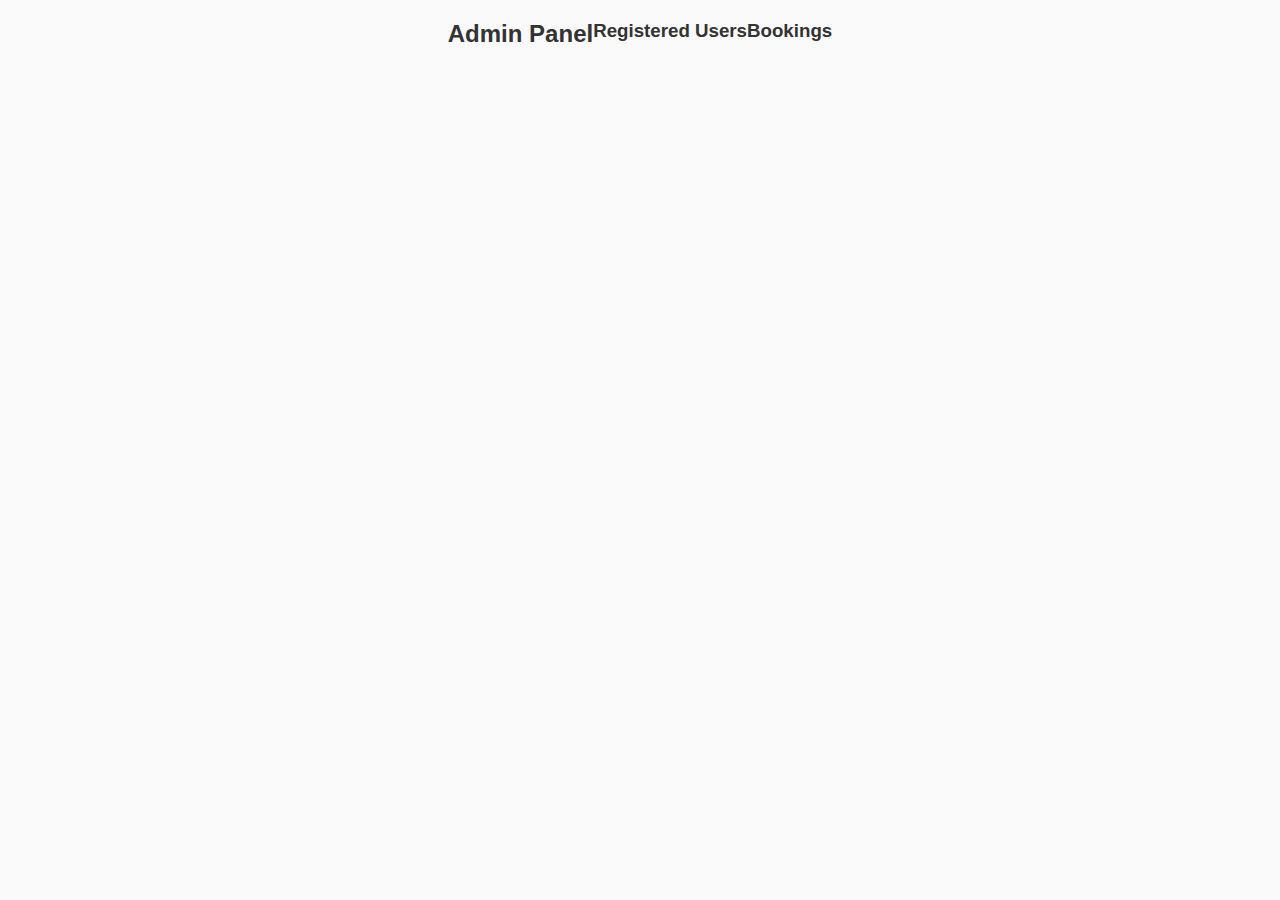
<file: admin.html>
<!DOCTYPE html>
<html lang="en">
<head>
<meta charset="UTF-8">
<meta name="viewport" content="width=device-width, initial-scale=1.0">
<title>Admin Panel - Jayvee Hall</title>
<link rel="stylesheet" href="style.css">
<script defer src="script.js"></script>
</head>
<body class="fade-in">

<h2>Admin Panel</h2>

<h3>Registered Users</h3>
<ul id="userList"></ul>

<h3>Bookings</h3>
<ul id="bookingList"></ul>

<script>
document.addEventListener("DOMContentLoaded", function() {
  const users = JSON.parse(localStorage.getItem("users")) || [];
  const bookings = JSON.parse(localStorage.getItem("bookings")) || [];

  const userList = document.getElementById("userList");
  const bookingList = document.getElementById("bookingList");

  users.forEach(u => {
    const li = document.createElement("li");
    li.textContent = `Username: ${u.username}`;
    userList.appendChild(li);
  });

  bookings.forEach(b => {
    const li = document.createElement("li");
    li.textContent = `Name: ${b.name} | People: ${b.people} | Date: ${b.date} | Payment: ${b.payment} | Proof: ${b.proofName}`;
    bookingList.appendChild(li);
  });
});
</script>

</body>
</html>
</file>
<file: style.css>
/* Global Styles */
* {
  margin: 0;
  padding: 0;
  box-sizing: border-box;
  font-family: 'Segoe UI', Tahoma, Geneva, Verdana, sans-serif;
}

body {
  background: #f9f9f9;
  color: #333;
  display: flex;
  justify-content: center;
  align-items: flex-start;
  min-height: 100vh;
  padding: 20px;
}

/* Fade-in Animation */
.fade-in {
  animation: fadeIn 1s ease-in-out;
}

@keyframes fadeIn {
  from { opacity: 0; }
  to { opacity: 1; }
}

/* Welcome & Form Containers */
.welcome-container,
.form-container,
.home-container {
  background: #fff;
  padding: 25px;
  border-radius: 12px;
  box-shadow: 0 5px 15px rgba(0,0,0,0.1);
  max-width: 600px;
  width: 100%;
  text-align: center;
}

.welcome-container h1,
.form-container h2,
.home-container h2 {
  margin-bottom: 15px;
  color: #2c3e50;
}

.welcome-container p {
  margin-bottom: 20px;
  line-height: 1.6;
}

/* Forms */
form {
  display: flex;
  flex-direction: column;
  gap: 12px;
  margin-top: 10px;
}

input, select, button {
  padding: 10px;
  border-radius: 6px;
  border: 1px solid #ccc;
  font-size: 16px;
  width: 100%;
}

input:focus, select:focus {
  outline: none;
  border-color: #2980b9;
}

button {
  background: #2980b9;
  color: white;
  cursor: pointer;
  transition: background 0.3s ease;
  border: none;
}

button:hover {
  background: #1f6390;
}

/* Room Grid */
.room-grid {
  display: grid;
  grid-template-columns: repeat(auto-fit, minmax(220px, 1fr));
  gap: 20px;
  margin-top: 20px;
}

.room-card {
  background: white;
  padding: 15px;
  border-radius: 12px;
  box-shadow: 0 4px 10px rgba(0,0,0,0.08);
  text-align: center;
  transition: transform 0.3s ease;
}

.room-card:hover {
  transform: translateY(-5px);
}

.room-card img {
  width: 100%;
  border-radius: 8px;
  margin-bottom: 10px;
}

.room-card h3 {
  margin: 8px 0;
  font-size: 20px;
}

.room-card p {
  font-weight: bold;
  margin-bottom: 10px;
}

.card-buttons {
  display: flex;
  gap: 10px;
  justify-content: center;
}

.card-buttons button {
  flex: 1;
  font-size: 14px;
  padding: 8px;
}

/* Modal */
.modal {
  display: none;
  position: fixed;
  top: 0; left: 0;
  width: 100%; height: 100%;
  background: rgba(0,0,0,0.6);
  justify-content: center;
  align-items: center;
  z-index: 999;
}

.modal-content {
  background: white;
  padding: 20px;
  border-radius: 12px;
  max-width: 400px;
  width: 90%;
  text-align: center;
  position: relative;
}

.close {
  position: absolute;
  top: 10px; right: 15px;
  font-size: 24px;
  cursor: pointer;
}

/* Admin Panel */
ul {
  list-style: none;
  padding: 0;
  margin-top: 10px;
}

ul li {
  padding: 8px 12px;
  background: #ecf0f1;
  margin: 5px 0;
  border-radius: 6px;
  text-align: left;
}

/* Responsive Design */
@media (max-width: 768px) {
  body {
    padding: 10px;
  }

  .welcome-container,
  .form-container,
  .home-container {
    padding: 20px;
  }

  .room-card h3 {
    font-size: 18px;
  }

  button {
    font-size: 14px;
    padding: 8px;
  }
  }
</file>
